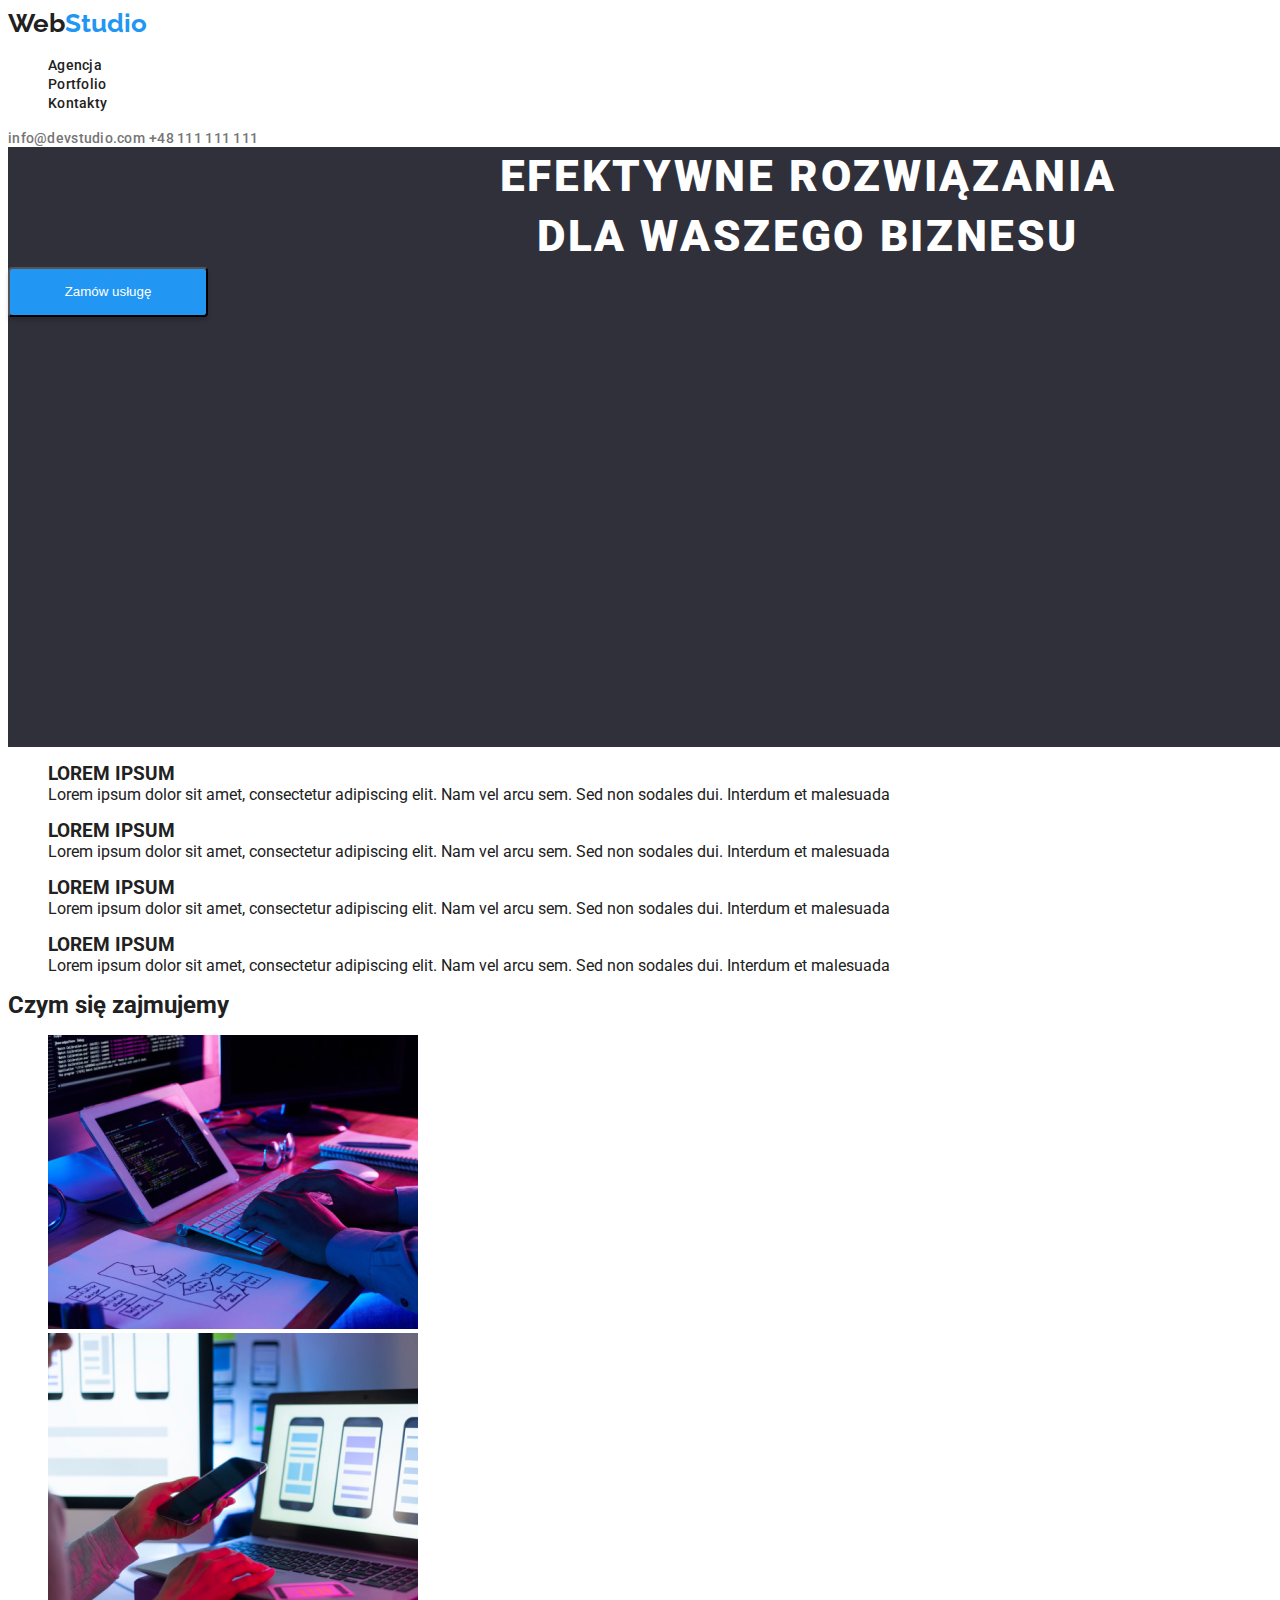
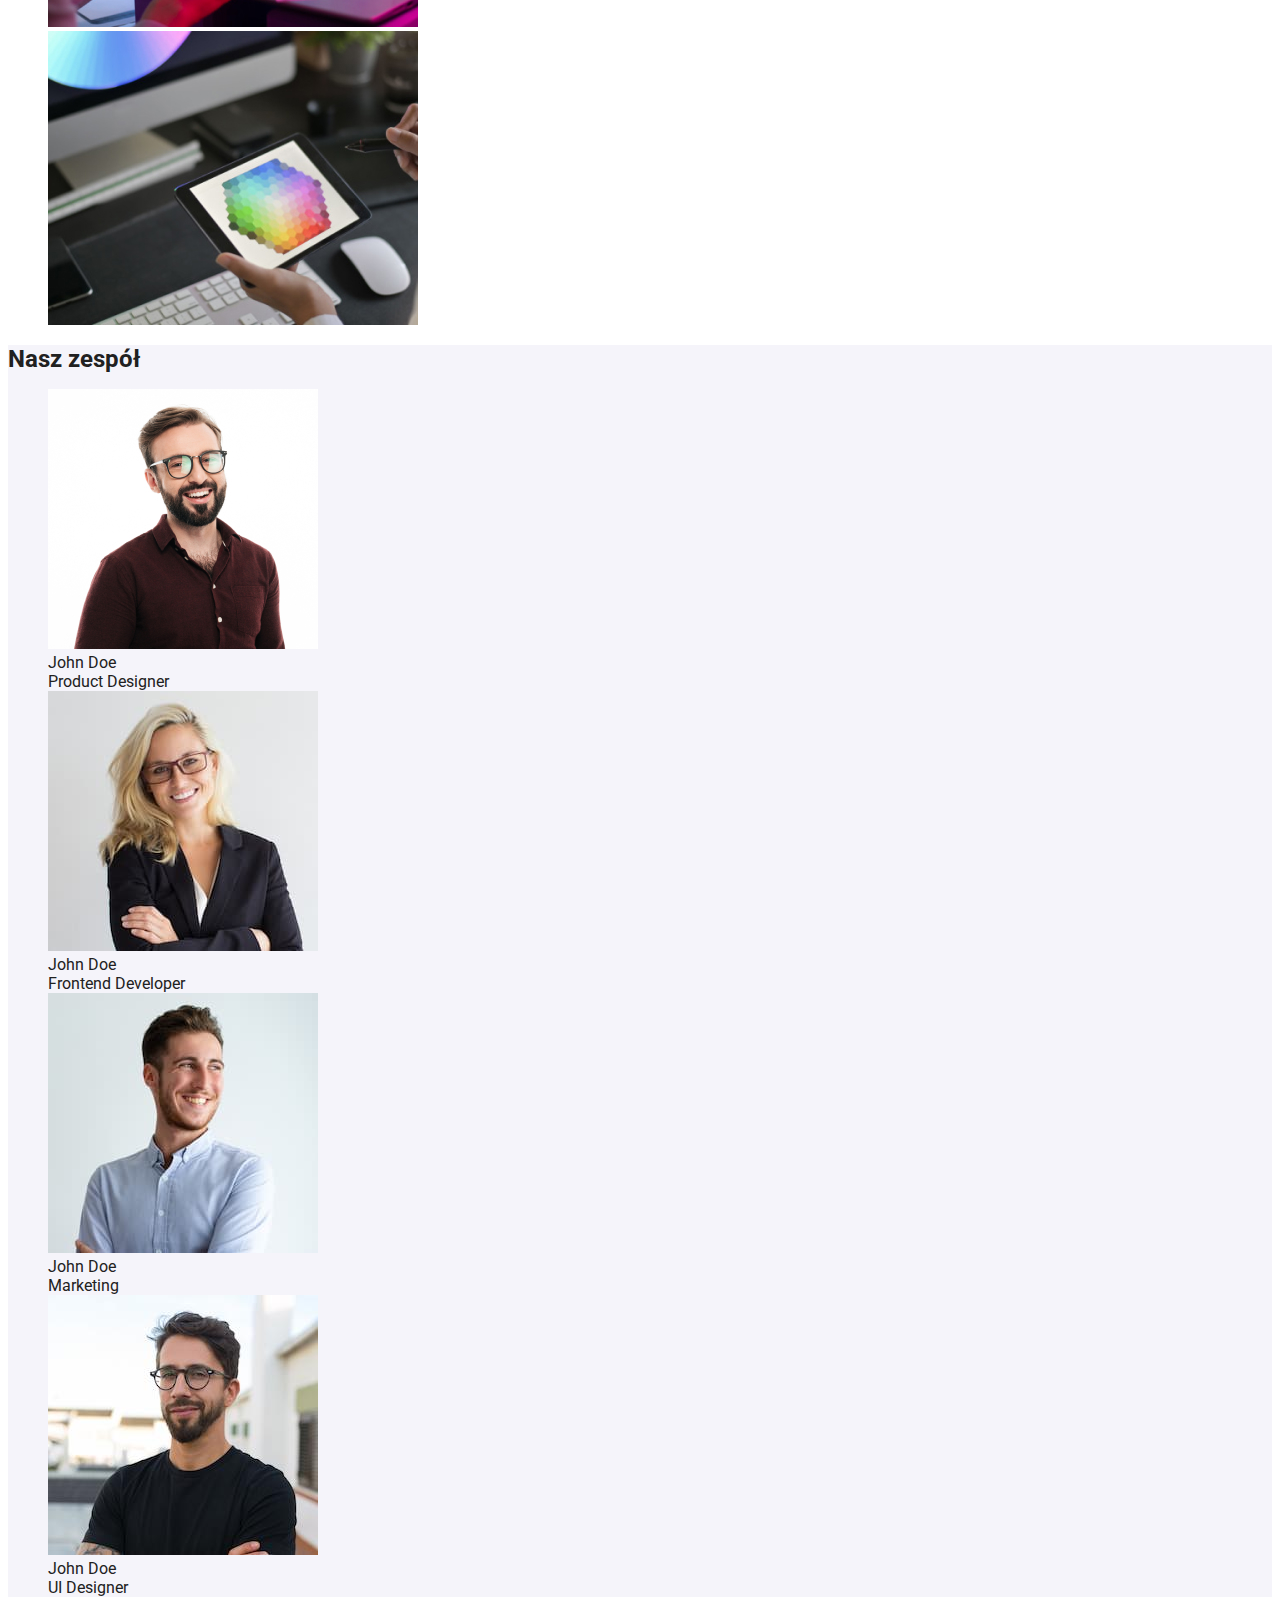
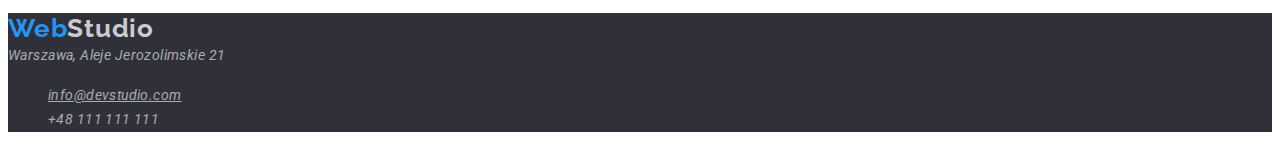
<file: index.html>
<!DOCTYPE html>
<html lang="pl">

<head>
    <meta charset="UTF-8">
    <meta http-equiv="X-UA-Compatible" content="IE=edge">
    <meta name="viewport" content="width=device-width, initial-scale=1.0">
    <link rel="stylesheet" href="https://cdnjs.cloudflare.com/ajax/libs/modern-normalize/1.0.0/modern-normalize.min.css" integrity="sha512-ISS7cAi1PEhQ8jnbJpJZMd29NlhNj4AWYyLOSp2CE/CsHxTCu+r+t0D2yoJudVrd0/8fTVPUVDzY5Tvli75u/g==" crossorigin="anonymous">
    <link rel="preconnect" href="https://fonts.googleapis.com">
    <link rel="preconnect" href="https://fonts.gstatic.com" crossorigin>
    <link href="https://fonts.googleapis.com/css2?family=Raleway:ital,wght@1,700&family=Roboto:wght@400;500;700;900&display=swap" rel="stylesheet">
    <link rel="stylesheet" href="css/styles.css" />
    <title>WebStudio</title>
     
</head>
<body>
<!--HEADER-->
<header class="header">
    <div class="container">
        <a class="navigation-logo-header" href=index.html>Web<span class="logo-nav">Studio</span></a>
            <nav class="navigation">
                <ul class="navigation-menu list">
                    <li><a class="navigation-item" href=index.html>Agencja</a></li>
                    <li><a class="navigation-item" href=portfolio.html>Portfolio</a></li>
                    <li><a class="navigation-item" href=#Kontakty>Kontakty</a></li>
                </ul>
            </nav>
            <div class="address-box">
                <a class="header-mail-address" href="mailto:info@devstudio.com">info@devstudio.com</a>
                <a class="header-phone-number" href="tel:+48111111111">+48 111 111 111</a>
            </div>
    </div>
</header>
<!--END HEADER-->
    <!--MAIN-->
        <!--HERO-->
   <main>
        <section class="hero-background">
            <div>
                <h1 class="hero-header">EFEKTYWNE ROZWIĄZANIA<br>DLA WASZEGO BIZNESU</h1>
            </div>
            <div>
                <button class="hero-button" type="button">Zamów usługę</button>
            </div>
        </section>
        <!--END HERO-->
        <!--CONTENT-->
        <section class="content">
          <ul class="content-list list">
                <li class="content-item"><h3 class="item-title">LOREM IPSUM</h3>
                    <p class="content-description">Lorem ipsum dolor sit amet, consectetur adipiscing elit. 
                      Nam vel arcu sem. Sed non sodales dui. Interdum et malesuada
                    </p>
                </li>
            </ul>      
            <ul class="content-list list">
                <li class="content-item"><h3 class="item-title">LOREM IPSUM</h3> 
                    <p class="content-description">Lorem ipsum dolor sit amet, consectetur adipiscing elit. 
                        Nam vel arcu sem. Sed non sodales dui. Interdum et
                        malesuada
                    </p>
                </li>
            </ul>
            <ul class="content-list list">
                <li class="content-item"><h3 class="item-title">LOREM IPSUM</h3>
                    <p class="content-description">Lorem ipsum dolor sit amet, consectetur adipiscing elit. 
                    Nam vel arcu sem. Sed non sodales dui. Interdum et
                    malesuada
                    </p>
                </li>
            </ul>
            <ul class="content-list list">
                <li class="content-item"><h3 class="item-title">LOREM IPSUM</h3> 
                    <p class="content-description">Lorem ipsum dolor sit amet, consectetur adipiscing elit.
                       Nam vel arcu sem. Sed non sodales dui. Interdum et
                       malesuada
                    </p>
                </li>
            </ul>
        </section>
        <!--END CONTENT-->
        <!--WHAT WE DO OUR SERVICES-->
        <section class="our-services">
              <h2 class="services-header">Czym się zajmujemy</h2>
                    <ul class="services-list list"> 
                        <li class="services-item"><img src="images/imgfirst.jpg" alt="Pracownik programuje" width="370" height="294"></li>
                        <li class="services-item"><img src="images/imgsecond.jpg" alt="Pracownik sprawdza layout strony na telefonie" width="370" height="294"></li>
                        <li class="services-item"><img src="images/imgthird.jpg" alt="Designer wybiera kolory do strony www i aplikacji mobilnej" width="370" height="294"></li>
                    </ul>        
        </section>
        <!--END WHAT WE DO OUR SERVICES-->
        <!--OUR TEAM-->
        <section class="our-team">
            <h2 class="our-team header">Nasz zespół</h2>
                <ul class= class="our-team-list list">
                    <li class="our-team-item"><img src="images/imgproductd.jpg" alt="Product Designer" width="270" height="260">
                        <p class="our-team-person">John Doe</p>
                        <!--remember h3?-->
                        <p class="our-team-job">Product Designer</p>
                    </li>
                    <li class="our-team-item">
                        <img src="images/imgfrontd.jpg" alt="Front End Developer" width="270" height="260">
                        <p class="our-team-person">John Doe</p>
                        <p class="our-team-job">Frontend Developer</p>
                    </li>
                    <li class="our-team-item">
                        <img src="images/imgmarketing.jpg" alt="Marketing" width="270" height="260">
                        <p class="our-team-person">John Doe</p>
                        <p class="our-team-job">Marketing</p>
                    </li>
                    <li class="our-team-item">
                        <img src="images/imgfour.jpg" alt="UI Designer" width="270" height="260">
                        <p class="our-team-person">John Doe</p>
                        <p class="our-team-job">UI Designer</p>
                    </li>
                </ul>    
        </section>
        <!--END OUR TEAM-->
    </main>
    <!--END MAIN-->
    <!--FOOTER-->
    <footer class="footer">
        <section class="footer-section">
            <h3><a href="#index"><span class="logo-footer-blue">Web</span><span class="logo-footer-light">Studio</span></a>
            </h3>
                <address>
                    <a class="footer-address" href="https://goo.gl/maps/imskWViYpNZ9BuhFA">Warszawa, Aleje Jerozolimskie 21</a>
                    <ul class= "footer-list list">
                        <li><a class="footer-mail-address" href="mailto:info@devstudio.com">info@devstudio.com</a></li>
                        <li><a class="footer-phone-number" href="tel:+48111111111">+48 111 111 111</a></li>
                    </ul>
                </address>
        </section>
    </footer>
    <!--END FOOTER-->
</body>
</html>
</file>
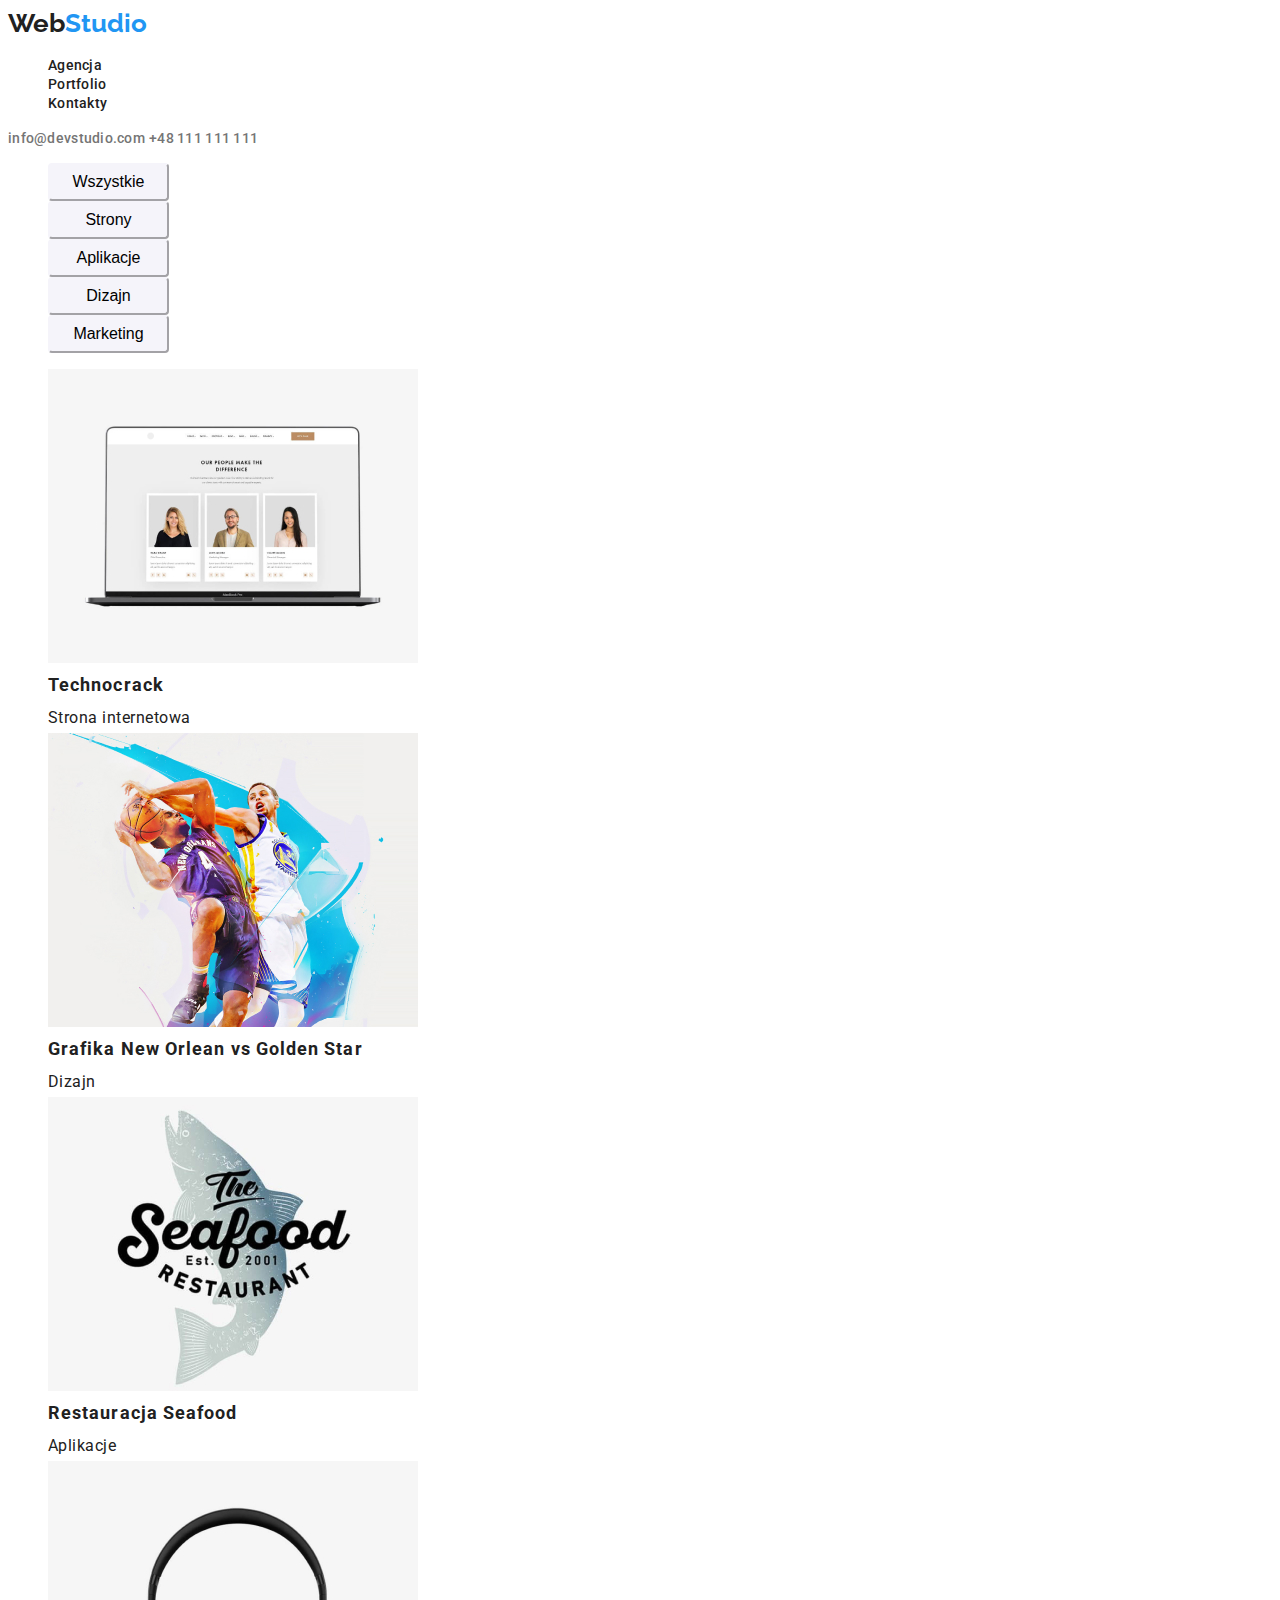
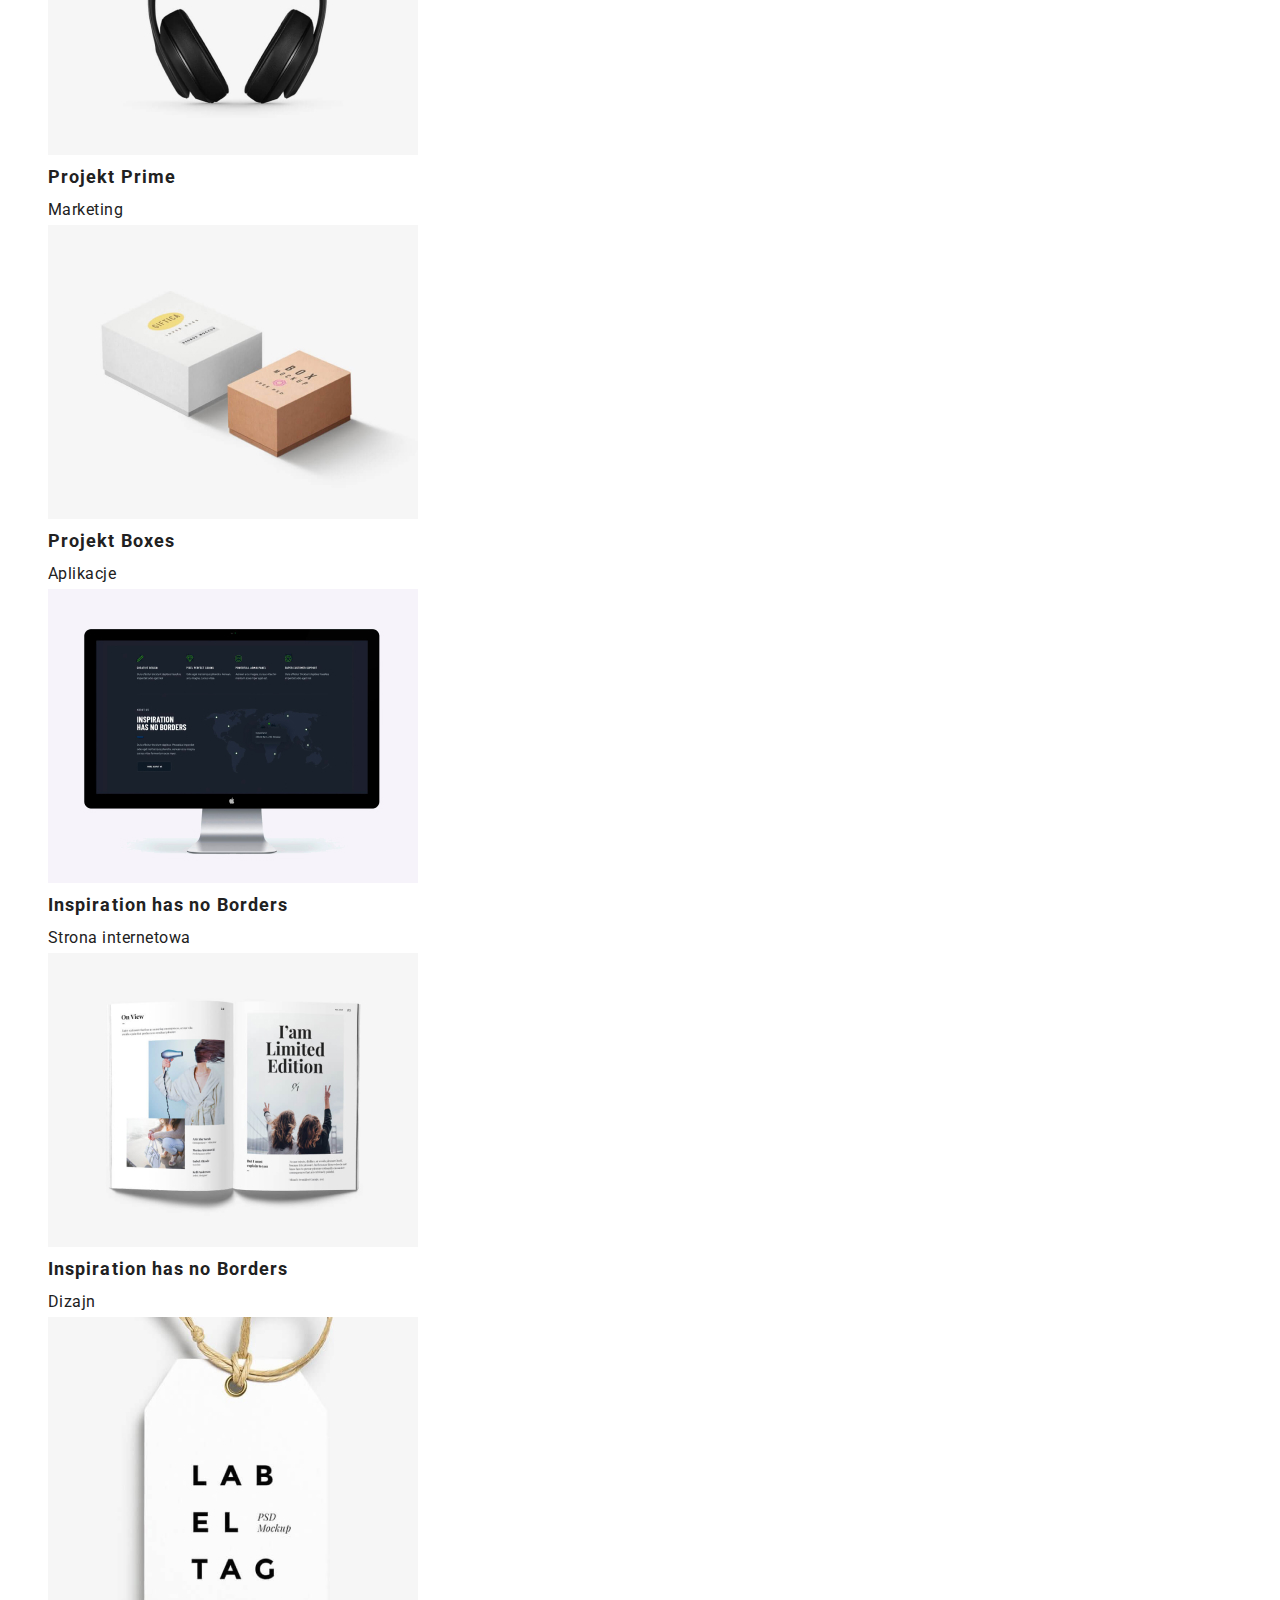
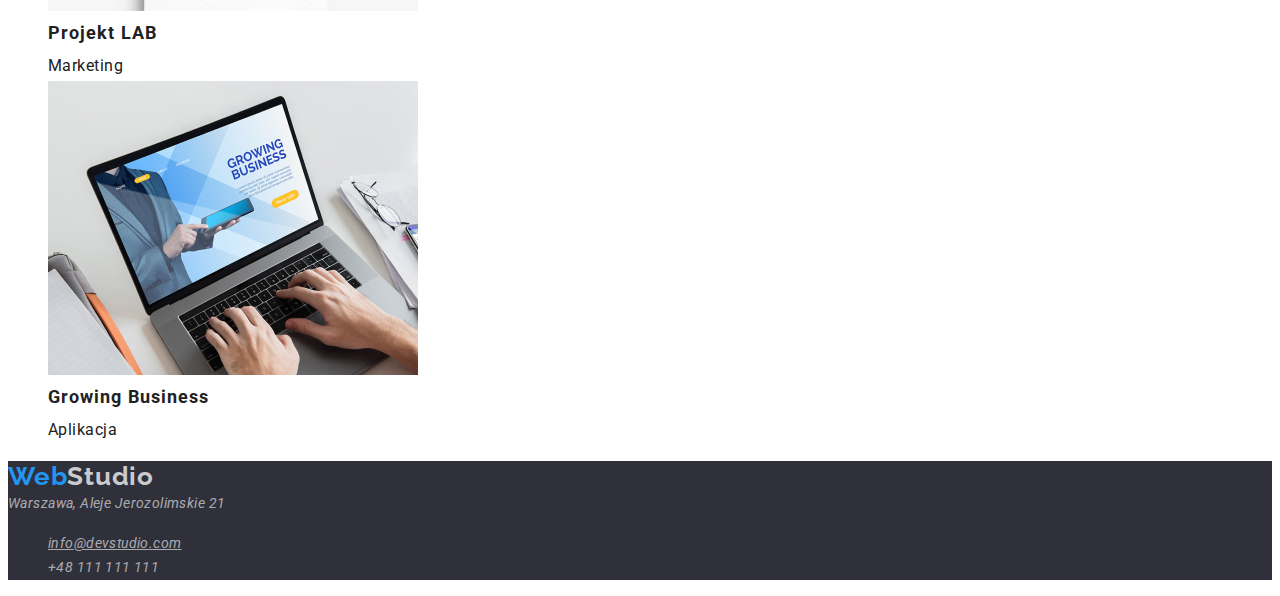
<file: portfolio.html>
<!DOCTYPE html>
<html lang="pl">
<head>
    <meta charset="UTF-8">
    <meta http-equiv="X-UA-Compatible" content="IE=edge">
    <meta name="viewport" content="width=device-width, initial-scale=1.0">
    <link rel="stylesheet" href="https://cdnjs.cloudflare.com/ajax/libs/modern-normalize/1.0.0/modern-normalize.min.css" integrity="sha512-ISS7cAi1PEhQ8jnbJpJZMd29NlhNj4AWYyLOSp2CE/CsHxTCu+r+t0D2yoJudVrd0/8fTVPUVDzY5Tvli75u/g==" crossorigin="anonymous">
    <link rel="preconnect" href="https://fonts.googleapis.com">
    <link rel="preconnect" href="https://fonts.gstatic.com" crossorigin>
    <link href="https://fonts.googleapis.com/css2?family=Raleway:ital,wght@1,700&family=Roboto:wght@400;500;700;900&display=swap" rel="stylesheet">
    <link rel="stylesheet" href="css/styles.css"/>
    <title>Portfolio</title>
   
</head>
<body>
    <!--HEADER NAVIGATION-->
    <header class="header">
        <a class="navigation-logo-header" href=index.html>Web<span class="logo-nav">Studio</span></a>
            <nav class="navigation">
                <ul class="navigation-menu">
                    <li><a class="navigation-item" href=index.html>Agencja</a></li>
                    <li><a class="navigation-item" href=portfolio.html>Portfolio</a></li>
                    <li><a class="navigation-item" href="#Kontakty">Kontakty</a></li>
                </ul>
            </nav>
                <div class="address-box">
                <a class="header-mail-address" href="mailto:info@devstudio.com">info@devstudio.com</a>
                <a class="header-phone-number" href="tel:+48111111111">+48 111 111 111</a>
            </div>
    </header>
    <!--END HEADER NAVIGATION-->
    <main>
        <section> 
        <!--FILTERS-->
            <ul>
                <li><button class="filters-nav-button" type="button">Wszystkie</button></li>
                <li><button class="filters-nav-button" type="button">Strony</button></li>
                <li><button class="filters-nav-button" type="button">Aplikacje</button></li>
                <li><button class="filters-nav-button" type="button">Dizajn</button></li>
                <li><button class="filters-nav-button" type="button">Marketing</button></li>
            </ul>
        </section>
        <!-- END FILTERS-->
        <!--PORTFOLIO-->
        <section class="portfolio">
                <ul class="portfolio-list"> 
                        <li><img src="images/imgtechno.jpg" alt="Zdjęcia trzech pracowników" width="370" height="294">
                            <p class="portfolio-list-title">Technocrack</p>
                            <p class="portfolio-list-subtitles">Strona internetowa</p>
                        </li>
                    
                        <li><img src="images/imggrafikan.jpg" alt="Dwóch koszykarzy walczy o piłkę" width="370" height="294">
                            <p class="portfolio-list-title">Grafika New Orlean vs Golden Star</p>
                            <p class="portfolio-list-subtitles">Dizajn</p>
                        </li>
                    
                        <li><img src="images/imgrestauracja.jpg" alt="Logo restauracji Seafood" width="370" height="294">
                            <p class="portfolio-list-title">Restauracja Seafood</p>
                            <p class="portfolio-list-subtitles">Aplikacje</p>
                        </li>
                    
                        <li><img src="images/imgprojektprime.jpg" alt="Słuchawki" width="370" height="294">
                            <p class="portfolio-list-title">Projekt Prime</p>
                            <p class="portfolio-list-subtitles">Marketing</p>
                        </li>
                    
                        <li><img src="images/imgprojektboxes.jpg" alt="Pudełka" width="370" height="294">
                            <p class="portfolio-list-title">Projekt Boxes</p>
                            <p class="portfolio-list-subtitles">Aplikacje</p>
                        </li>
                
                
                        <li><img src="images/imginspiration.jpg" alt="Zdjęcie monitora" width="370" height="294">
                            <p class="portfolio-list-title">Inspiration has no Borders</p>
                            <p class="portfolio-list-subtitles">Strona internetowa</p>
                        </li>
                
                        <li><img src="images/imgmagazyn.jpg" alt="Zawieszki Indentyfikatory" width="370" height="294">
                            <p class="portfolio-list-title">Inspiration has no Borders</p>
                            <p class="portfolio-list-subtitles">Dizajn</p>
                        </li>
                    
                        <li><img src="images/imgprojektlab.jpg" alt="Magazyn ilustrowany z limitowanej edycji" width="370" height="294">
                            <p class="portfolio-list-title">Projekt LAB</p>
                            <p class="portfolio-list-subtitles">Marketing</p>
                        </li>
                    
                        <li><img src="images/imggrowing.jpg" alt="Pracowik pisze na laptopie" width="370" height="294">
                        <p class="portfolio-list-title">Growing Business</p>
                        <p class="portfolio-list-subtitles">Aplikacja</p>
                        </li>
                </ul>
        </section>
        <!--END PORTFOLIO-->
    </main>

<footer class="footer">
    <section>
        <h3><a href="#index"><span class="logo-footer-blue">Web</span><span class="logo-footer-light">Studio</span></a></h3>
             

            <address>
                <a class="footer-address" href="https://goo.gl/maps/imskWViYpNZ9BuhFA">Warszawa, Aleje Jerozolimskie 21</a>
                    <ul>
                        <li><a class="footer-mail-address" href="mailto:info@devstudio.com">info@devstudio.com</a></li>
                        <li><a class="footer-phone-number" href="tel:+48111111111">+48 111 111 111</a></li>
                    </ul>
            </address>
    </section>
</footer>
</body>
</html>
</file>
<file: css/styles.css>
body {
  font-family: "Roboto", sans-serif;
  color: #212121;
  text-decoration: none;
}

h1,
h2,
h3,
h4,
h5,
h6 { margin: 0;
     padding: 0;}

p {
  margin: 0;
  padding: 0;
}

:root {

  --main-color: #212121;
  --second-color-logo: #2196F3;
  --logo-footer-light: #cbcbce; 
  --main-color-link-hover-focus: #2196f3;
  --main-color-link: #757575;
  --main-color-link-tel: rgba(255, 255, 255, 0.6);
  --main-color-button-background-active: #2196F3;
  --main-color-button-shadows-active: 0px 3px 1px rgba(0, 0, 0, 0.1), 0px 1px 2px rgba(0, 0, 0, 0.08), 0px 2px 2px rgba(0, 0, 0, 0.12);
  --main-color-button-link-active: #FFFFFF;
  --main-color-button-background: #F5F4FA;
  --main-color-button-link: #212121; 
  --footer-background-color: #2F303A;
  --portfolio-list-title: ##212121;
  --portfolio-list-subtitles: #757575;
  --hero-color-background: #2F303A;
  --background-color-our-team: #F5F4FA;

}

a {
    text-decoration: inherit;
    cursor: inherit; 
    color: inherit;
  }

ul {

  list-style-type: none; 
}


/*==========HEADER LOGO==========*/

.navigation-logo-header {

  font-family: "Raleway", sans-serif;
  font-weight: 700;
  font-size: 26px;
  line-height: 1.192;
  color: var(--main-color);
  text-decoration: inherit; 

}

.navigation-logo-header:hover,
.navigation-logo-header:focus {

   cursor: pointer; 

}

.logo-nav 
{ color: var(--second-color-logo); }

.logo-nav:hover,
.logo-nav:focus { 

  cursor: pointer;   }


/*==========END LOGO==========*/ 

/*==========HEADER NAVIGATION==========*/

.navigation-item {
  font-weight: 500;
  font-size: 14px;
  line-height: 1.142;
  letter-spacing: 0.02em;
  color: var(--main-color);
}

.navigation-item:hover,
.navigation-item:focus {
  color: var(--main-color-link-hover-focus);
  cursor: pointer; 

}

.navigation-menu {list-style-type: none; }

/*==========NAV PHONE AND MAIL==========*/

.header-phone-number {
  font-weight: 500;
  font-size: 14px;
  line-height: 1.142;
  letter-spacing: 0.02em;
  color: var(--main-color-link);
}

.header-mail-address {
  font-style: normal;
  font-weight: 500;
  font-size: 14px;
  line-height: 1.142;
  letter-spacing: 0.02em;
  color: var(--main-color-link);
}

.header-mail-address:hover,
.header-mail-address:focus {
  
   color: var(--main-color-link-hover-focus);
  }

.header-phone-number:hover,
.header-phone-number:focus {

  color: var(--main-color-link-hover-focus);
}


/*==========END NAV PHONE AND MAIL==========*/

/*==========END HEADER NAVIGATION==========*/

/*==========HERO==========*/

.hero-background {

  width: 1600px;
  height: 600px;
  left: 0px;
  top: 80px;
  background-color: var(--hero-color-background);
}

.hero-header {

  font-size: 44px;
  font-weight: 900;
  line-height: 1.363;
  letter-spacing: 0.06em;
  text-align: center;
  color: var(--main-color-button-link-active);
 
 
}

.hero-button {
  
  width: 200px;
  height: 50px;
  left: 700px;
  top: 430px;
  color: var(--main-color-button-link-active);
  background-color: var(--second-color-logo);
  box-shadow: 0px 4px 4px rgba(0, 0, 0, 0.15);
  border-radius: 4px;
    
  }

.hero-button:hover,
.hero-button:focus { 

  cursor: pointer;
  color: var(--main-color);  
}

/*==========COMPONENTS ----> CONTAINS ALL COMPONENTS ==========*/

/*==========FILTERS==========*/

.filters-nav-button {


  font-weight: 500; 
  font-size: 16px; 
  line-height: 1.625;  
  width: 121px; 
  height: 38px;  
  background: var(--main-color-button-background);   
  border-radius: 4px;   
  border-color: var(--main-color-button-background);  
  cursor: pointer;
 
}

.filters-nav-button:hover
 {
  
  background-color: var(--main-color-button-background-active); 
  box-shadow: var(--main-color-button-shadows-active);
  color: var(--main-color-button-link); 
  cursor: pointer; 
}

/*==========END FILTR==========*/


/*==========END COMPONENTS==========*/

/*==========OUR TEEM==========*/

.our-team { background-color: var(--background-color-our-team);

}

/*==========END OUR TEEM==========*/

/**==========PORTFOLIO==========*/
.portfolio-list {list-style: none;}

.portfolio-list-title {
   
  font-weight: bold;
  font-size: 18px;
  line-height: 2.0;
  letter-spacing: 0.06em;
}

.portfolio-list-subtitles {

  font-weight: normal;
  font-size: 16px;
  line-height: 30px;
  letter-spacing: 0.03em;
}
/**==========END PORTFOLIO==========*/


/**==========FOOTER==========*/

.footer {
  background-color: var(--footer-background-color);

}

.footer-address { 
 
  font-weight: normal;
  font-size: 14px;
  line-height: 1.714;
  letter-spacing: 0.03em;
  color:rgba(255, 255, 255, 0.6); 
}

.footer-mail-address {

  font-size: 14px;
  line-height: 1.714;
  letter-spacing: 0.03em;
  text-decoration-line: underline;
  color: var(--main-color-link-tel);

}

.logo-footer-blue {
  
  font-family: "Raleway", "Open Sans", sans-serif;
  font-weight: bold;
  font-size: 26px;
  line-height: 1.192;
  letter-spacing: 0.03em;
  color: var(--second-color-logo);
  cursor: pointer; 
}

.logo-footer-light {
  
  font-family: "Raleway", "Open Sans", sans-serif;
  font-weight: bold;
  font-size: 26px;
  line-height: 1.192;
  letter-spacing: 0.03em;
  color: var(--logo-footer-light);
  cursor: pointer; 

}

.footer-phone-number {
  font-size: 14px;
  line-height: 1.714;
  letter-spacing: 0.03em;
  color: var(--main-color-link-tel);
  cursor: pointer; 
  
}

.footer-address:hover,
.footer-address:focus {
  color: var(--main-color-link-hover-focus);
  cursor: pointer; 
}

.footer-mail-address:hover,
.footer-mail-address:focus {
  
   color: var(--main-color-link-hover-focus);
   cursor: pointer; 
  }

.footer-phone-number:hover,
.footer-phone-number:focus {

  color: var(--main-color-link-hover-focus);
}

/**==========END FOOTER==========*/
</file>
